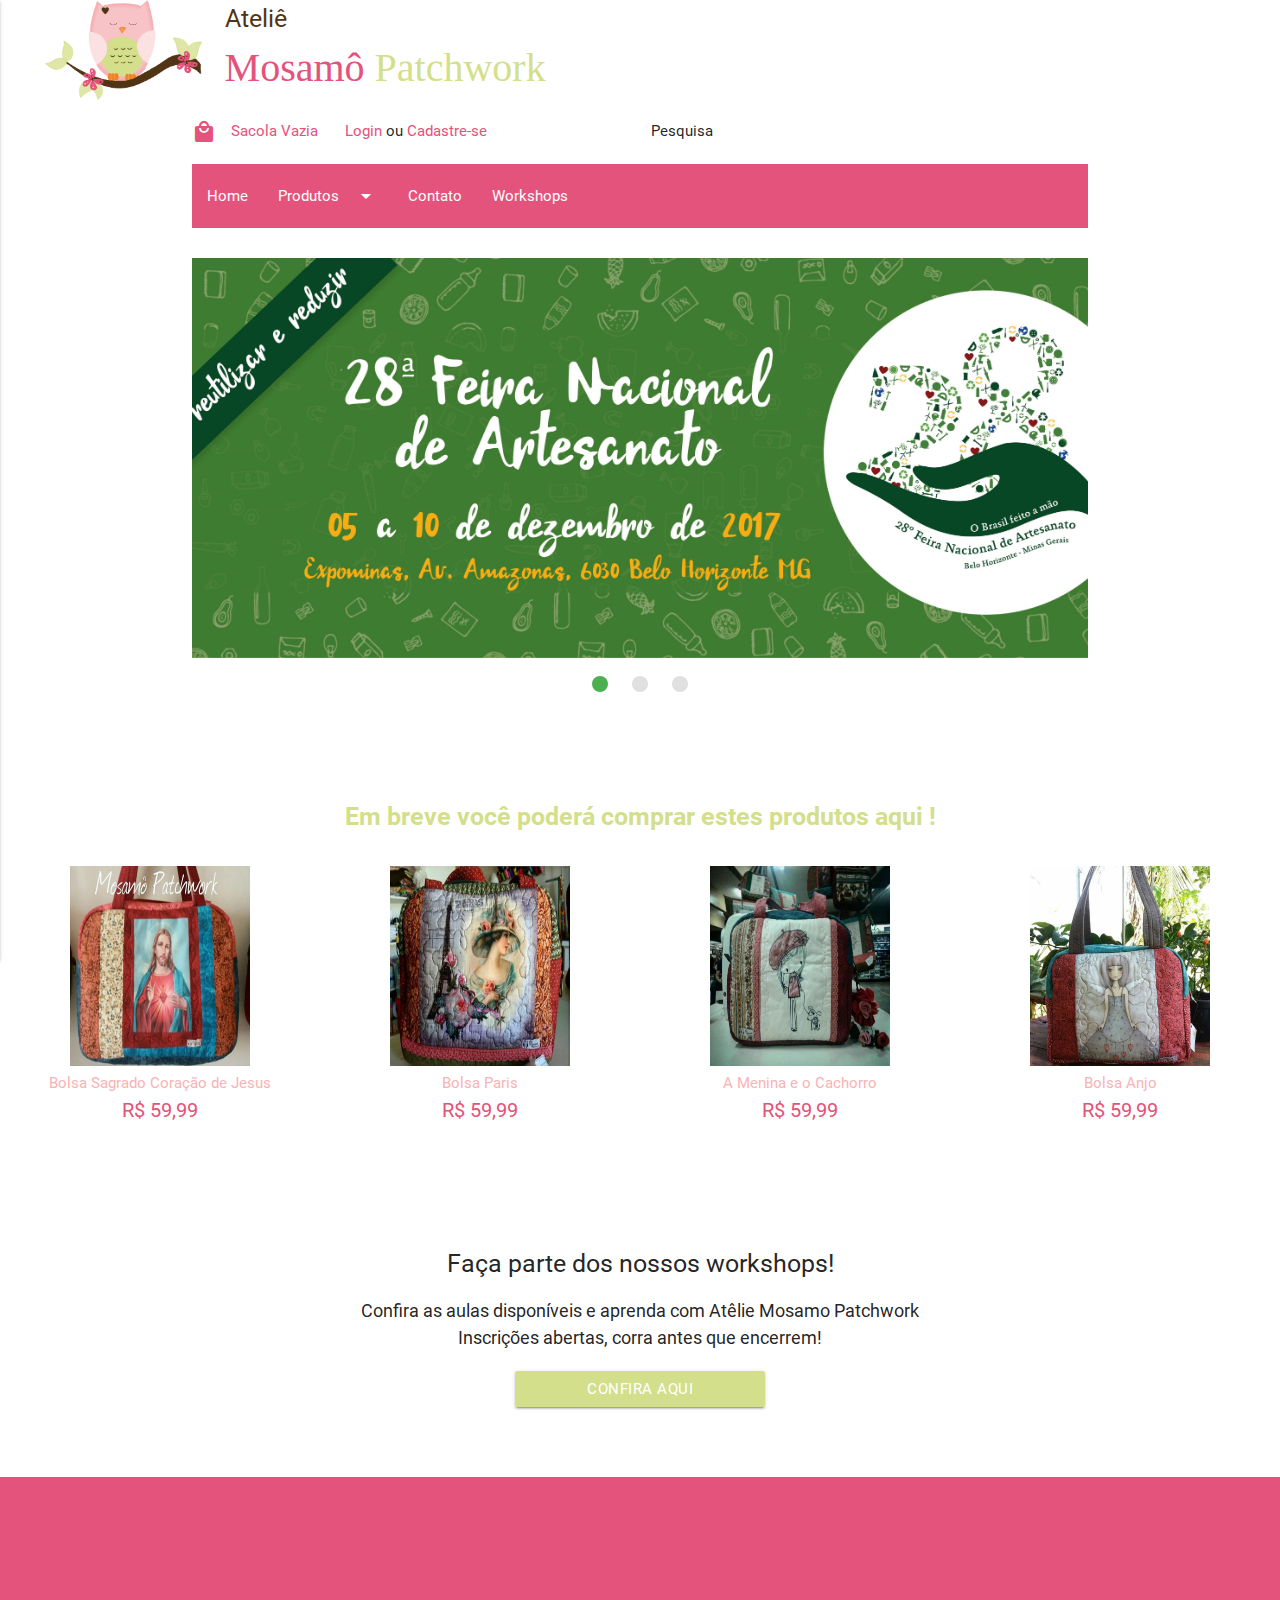
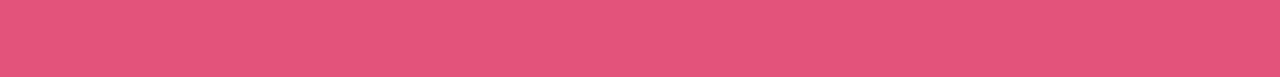
<file: index.html>
<!DOCTYPE html>
<html>
<head>
	<title>Mosamô Patchwork</title>

	<meta charset="utf-8">
	<!--Import Google Icon Font-->
    <link href="https://fonts.googleapis.com/icon?family=Material+Icons" rel="stylesheet">
	<link rel="stylesheet" type="text/css" href="css/materialize.min.css">
	<link rel="stylesheet" type="text/css" href="css/unique.css">
	
	<link rel="icon" type="image/png" href="imgs/favicon-32x32.png" sizes="32x32" />
    <link rel="icon" type="image/png" href="imgs/favicon-16x16.png" sizes="16x16" />

</head>
<body>

<header>
	<div class="ide row col l12 m12 s12">
		<div class="logo col  m3 l2">
			<a href="index.html" class="right"><img src="imgs/logo.png"></a>
		</div>
		<div class="name col  m9 l10">
			<label id="nome-p">Ateliê</label>
			<label id="nome-g">Mosamô <label id="dif">Patchwork</label></label>	
		</div>
	</div>

<div class="alinhar container">
	<div class="row">
		<div class="sacola col s4 m3 l2">
			<a href="#"><i class="material-icons left">local_mall</i>Sacola Vazia</a></div>
		<div class="sign col s4 m3 l4">
			<a class="modal-trigger" href="#modal1">Login</a>
			ou
			<a class="modal-trigger" href="#modal2">Cadastre-se</a>
		</div>
		<div class="search right col s12 m6 l6">Pesquisa</div>
	</div>
	<!--Modal Login-->
	<div id="modal1" class="modal">
	    <div class="modal-content">
	      	<form action="index-logado.html">
	      		<div class="input-field">
          			<input placeholder="Digite o e-mail" id="email" type="email" class="validate">
          			<label for="email">E-mail</label>
        		</div>
        		<div class="input-field">
          			<input placeholder="Digite a senha" id="senha" type="text" class="validate">
          			<label for="senha">Senha</label>
        		</div>

        		<div class="alinharbt">
        			<input type="checkbox" class="filled-in" id="manterlog" />
        			<label for="manterlog" id="manterlog">Manter conectado</label>

	      			<button class="bt-entrar btn waves-effect" type="submit" name="action">Entrar</button>

	      			<p id="ou">ou</p>
      				<button class="bt-loginf btn waves-effect" type="submit" name="action">Logar com o Facebook</button>

		      		<button class="bt-loging btn waves-effect" type="submit" name="action"><i class="mdi mdi-facebook-box"></i>Logar com o Google</button>

		      		<a href="#" id="lbl-esq">Esqueci minha senha</a>
				</div>
	      	</form>
	    </div>
	</div>

	<!--Modal Cadastro-->
	<div id="modal2" class="modal">
	    <div class="modal-content">
	    	<div class="inf-cad col m12 l12">
				<label class="titulo-form">Cadastro</label>

				<div id="texto-sup">Ainda não é cadastrado? Não Perca Tempo!</div>
				<div id="texto-inf">Você fica por dentro de todas as novidades do site! vai saber das promoções, os novos produtos e eventos.</div>
			</div>
	      	<div class="alinha-dados row">
	<div class=" col m6 l7">
		<form action="perfil.html">
			<div class="row">
		        <div class="input-field col s12">
		          <input id="nome" type="text" class="validate">
		          <label for="nome">Nome Completo</label>
		        </div>
		     </div>
		     <div class="row">
		        <div class="input-field col s12">
		          <input id="email" type="text" class="validate">
		          <label for="email">Email</label>
		        </div>
		     </div>
		     <div class="row">
		        <div class="input-field col s12">
		          <input id="senha" type="password" class="validate">
		          <label for="senha">Senha</label>
		        </div>
		     </div>
		    <div class="grupo-check">
		    	<input type="checkbox" class="filled-in validate" id="termos" />
	      		<label for="termos">Li e aceito os Termos e Condições de Uso</label>
	      	</div>
	      	<div class="grupo-check">
		    	<input type="checkbox" class="filled-in validate" id="novidades" />
	      		<label for="novidades">Aceito receber novidades do site através do email</label>
	      	</div>
	      	<div class="alinhabt">
	      		<button id="bt-registro" class="btn waves-effect" type="submit" name="action">Registrar </button>
	      	</div>
		</form>
	</div>
	<div class="loga-conta col l5">
		<div class="alinhabt">
      		<button id="log-f" class="btn waves-effect" type="submit" name="action">Logar com o Facebook
      	</div>
      	<div class="alinhabt">
      		<button id="log-g" class="btn waves-effect" type="submit" name="action"><i class="mdi mdi-facebook-box"></i>Logar com o Google</button>
      	</div>
	</div>
</div>
	    </div>
	</div>

	<nav class="menu z-depth-0">
		<div class="nav-wrapper">
			<!--	BOTÃO MENU 		-->
			<a href="#" data-activates="menu-mobile" class="button-collapse">
				<i class="material-icons">menu</i>
			</a>

			<ul id="nav-mobile" class="left hide-on-med-and-down">
				<li><a href="#">Home</a></li>
				<li><a href="#" class="dropdown-button" data-activates="dropdown" data-beloworigin="true"><i class="material-icons right">arrow_drop_down</i>Produtos</a></li>
				<li><a href="#">Contato</a></li>
				<li><a href="#">Workshops</a></li>
			</ul>

			<!--Menu dropdown-->
			<ul class="dropdown-content" id="dropdown">
				<li><a href="produto.html">Link 1</a></li>
				<li><a href="produto.html">Link 2</a></li>
				<li><a href="produto.html">Link 3</a></li>
			</ul>

			<!--Menu Mobile-->
			<ul id="menu-mobile" class="side-nav">
				<li><a href="#">Home</a></li>
				<li class="no-padding">
					<ul class="collapsible collapsible-accordion">
						<li>
							<a class="collapsible-header"><i class="material-icons right">arrow_drop_down</i>Dropdown</a>
							<div class="collapsible-body">
								<ul>
					                <li><a href="produto.html">First</a></li>
					                <li><a href="produto.html">Second</a></li>
					                <li><a href="produto.html">Third</a></li>
					                <li><a href="produto.html">Fourth</a></li>
					            </ul>
            				</div>
          				</li>
       				</ul>
     			</li>
				<li><a href="#">Contato</a></li>
				<li><a href="#">Workshops</a></li>
			</ul>
		</div>
	</nav>
</div>
</header>

<main>
<!--INICIO DO CONTAINER-->
<div class="container">
	<div class="slider">
    <ul class="slides">
      <li>
        <img src="imgs/feira.jpg">
      </li>
      <li class="pink darken-1">
        <img src="">
        <div class="caption center-align">
          <h2>Em breve!</h2>
          <h4 class="light grey-text text-lighten-3">Você poderá comprar nossos produtos por aqui!</h4>
        </div>
      </li>
      <li>
        <img src="imgs/banner2.jpg">
      </li>
    </ul>
  </div>

<!--FIM DO CONTAINER-->
</div>

<div class="breve-prod row">
	<p class="inf-prod">Em breve você poderá comprar estes produtos aqui !</p>	

	<div class="produto col s6 m3 l3">
		<section>
			<a href="#desc-prod" class="modal-trigger"><img title="Clique para ver a descrição do produto" id="img-prod" src="imgs/produtos/bolsa-sagrado-coracao-de-Jesus.jpg"></a>
		</section>
		<section>
			<p id="nome-prod">Bolsa Sagrado Coração de Jesus</p>
		</section>
		<section >
			<p id="preco-prod">R$ 59,99</p>
		</section>
		<div class="span">
			<button class="btn">Comprar</button>
		</div>
		<div class="span">
			<a href="#">adicionar ao carrinho +</a>
		</div>
	</div>

	<div class="produto col s6 m3 l3">
		<section>
			<a href="#desc-prod" class="modal-trigger"><img title="Clique para ver a descrição do produto" id="img-prod" src="imgs/produtos/bolsa-lado-paris.jpg"></a>
		</section>
		<section>
			<p id="nome-prod">Bolsa Paris</p>
		</section>
		<section >
			<p id="preco-prod">R$ 59,99</p>
		</section>
		<div class="span">
			<button class="btn">Comprar</button>
		</div>
		<div class="span">
			<a href="#">adicionar ao carrinho +</a>
		</div>
	</div>

	<div class="produto col s6 m3 l3">
		<section>
			<a href="#desc-prod" class="modal-trigger"><img title="Clique para ver a descrição do produto" id="img-prod" src="imgs/produtos/a-menina-e-o-cachorro.jpg"></a>
		</section>
		<section>
			<p id="nome-prod">A Menina e o Cachorro</p>
		</section>
		<section >
			<p id="preco-prod">R$ 59,99</p>
		</section>
		<div class="span">
			<button class="btn">Comprar</button>
		</div>
		<div class="span">
			<a href="#">adicionar ao carrinho +</a>
		</div>
	</div>

	<div class="produto col s6 m3 l3">
		<section>
			<a href="#desc-prod" class="modal-trigger"><img title="Clique para ver a descrição do produto" id="img-prod" src="imgs/produtos/bolsa-anjo.jpg"></a>
		</section>
		<section>
			<p id="nome-prod">Bolsa Anjo</p>
		</section>
		<section >
			<p id="preco-prod">R$ 59,99</p>
		</section>
		<div class="span">
			<button class="btn">Comprar</button>
		</div>
		<div class="span">
			<a href="#">adicionar ao carrinho +</a>
		</div>
	</div>

</div>

<!--MODAL PRODUTOS-->
<div id="desc-prod" class="modal">
	<div class="modal-content">
		<div class="row">
		    <div class="outras-img col l1 m1"></div>
		    <div class="desc-img col l5">
		    	<img src="imgs/oi1.jpg">
		    </div>
		    <div class="col l6">
		    	Aqui fica os dados do produto
		    </div>
		</div>
	</div>
</div>

<div class="desc-work row">
	<p class="titulo-work">Faça parte dos nossos workshops!</p>
	<p>Confira as aulas disponíveis e aprenda com Atêlie Mosamo Patchwork</p>
	<p>Inscrições abertas, corra antes que encerrem!</p>
	<button class="btn confira">Confira aqui</button>
</div>


</main>



<footer></footer>


<!--SCRIPTS-->
 <script type="text/javascript" src="https://code.jquery.com/jquery-3.2.1.min.js"></script>
 <script type="text/javascript" src="js/materialize.js"></script>

 <!-- MENU MOBILE -->
 <script>
 	$(".button-collapse").sideNav(); 

  $(document).ready(function(){
      $('.slider').slider();
    })
  $(document).ready(function(){
    // the "href" attribute of the modal trigger must specify the modal ID that wants to be triggered
    $('.modal').modal();
  });

 $('.next').click(function(){
 	$('.carousel').carousel('next');

 });
$('.prev').click(function(){
 $('.carousel').carousel('prev');
 });
   </script>
</body>
</html>
</file>
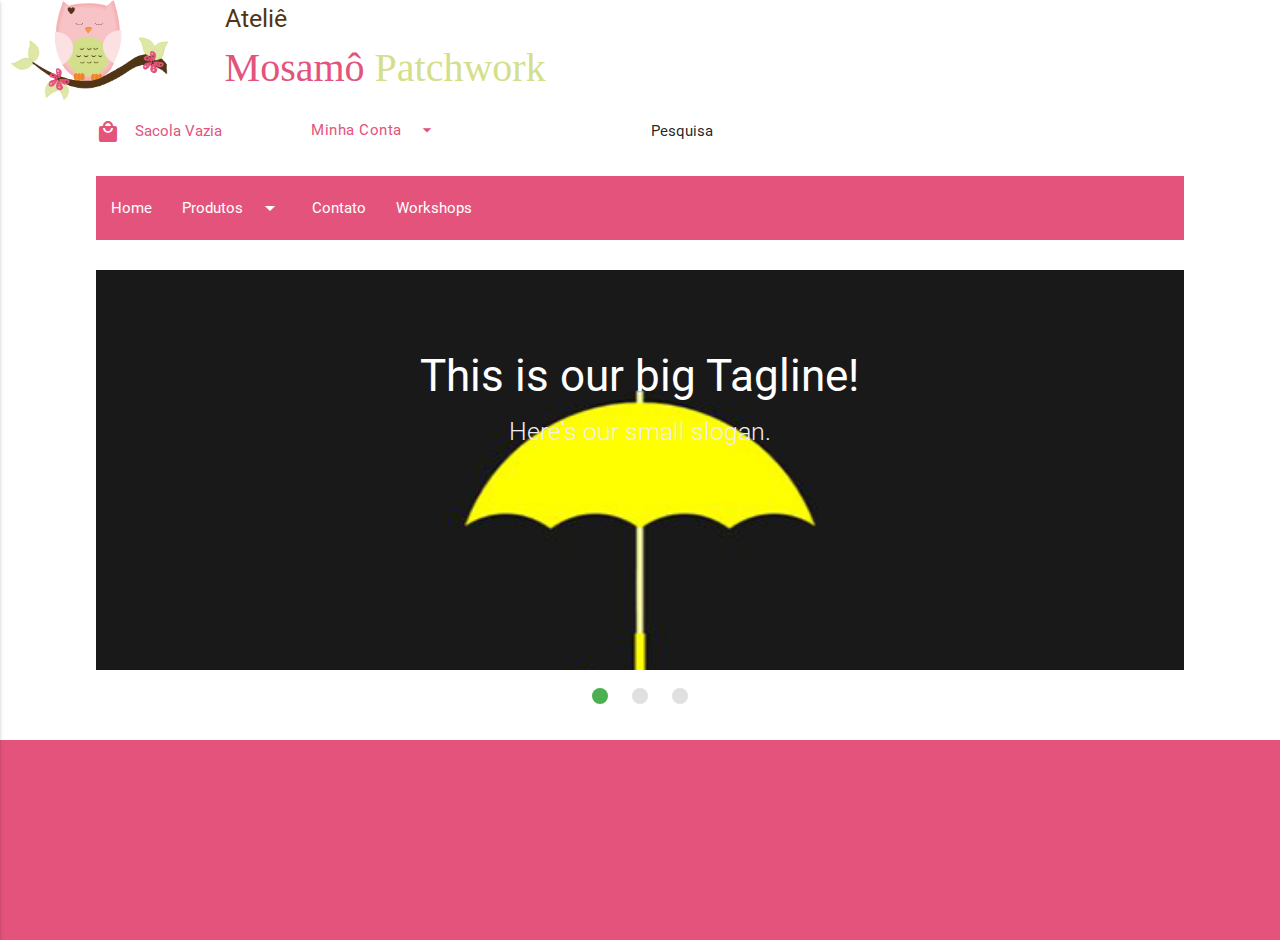
<file: index-logado.html>
<!DOCTYPE html>
<html>
<head>
	<title></title>

	<meta charset="utf-8">
	<!--Import Google Icon Font-->
    <link href="https://fonts.googleapis.com/icon?family=Material+Icons" rel="stylesheet">
	<link rel="stylesheet" type="text/css" href="css/materialize.css">
	<link rel="stylesheet" type="text/css" href="css/unique.css">
</head>
<body>

<header>
	<div class="ide row col l12 m12 s12">
		<div class="logo col s12 m3 l2">
			<a href="index.html"><img src="imgs/logo.png"></a>
		</div>
		<div class="name col s12 m9 l10">
			<label id="nome-p">Ateliê</label>
			<label id="nome-g">Mosamô <label id="dif">Patchwork</label></label>	
		</div>
	</div>

<div class="alinhar container">
	<div class="row">
		<div class="sacola col s5 m3 l2">
			<a href="#"><i class="material-icons left">local_mall</i>Sacola Vazia</a></div>
		<div class="sign col s7 m4 l3">
			<a href="#" class="bt-conta dropdown-button btn z-depth-0" data-activates="drop-dados" data-beloworigin="true">
				<i class="material-icons right">arrow_drop_down</i>
				Minha Conta
			</a>
		</div>
		<!--Dados dropdown-->
			<ul class="dropdown-content z-depth-0" id="drop-dados">
				<li><a href="#">Meus Dados</a></li>
				<li><a href="#">Meus Pedidos</a></li>
				<li class="divider"></li>
				<li><a href="index.html">Sair</a></li>
			</ul>
		<div class="search right col s12 m5 l6">Pesquisa</div>
	</div>


	<nav class="menu z-depth-0">
		<div class="nav-wrapper">
			<!--	BOTÃO MENU 		-->
			<a href="#" data-activates="menu-mobile" class="button-collapse">
				<i class="material-icons">menu</i>
			</a>

			<ul id="nav-mobile" class="left hide-on-med-and-down">
				<li><a href="#">Home</a></li>
				<li><a href="#" class="dropdown-button" data-activates="dropdown" data-beloworigin="true"><i class="material-icons right">arrow_drop_down</i>Produtos</a></li>
				<li><a href="#">Contato</a></li>
				<li><a href="#">Workshops</a></li>
			</ul>

			<!--Menu dropdown-->
			<ul class="dropdown-content z-depth-0" id="dropdown">
				<li><a href="produto.html">Link 1</a></li>
				<li><a href="produto.html">Link 2</a></li>
				<li><a href="produto.html">Link 3</a></li>
			</ul>

			<!--Menu Mobile-->
			<ul id="menu-mobile" class="side-nav">
				<li><a href="#">Home</a></li>
				<li class="no-padding">
					<ul class="collapsible collapsible-accordion">
						<li>
							<a class="collapsible-header"><i class="material-icons right">arrow_drop_down</i>Dropdown</a>
							<div class="collapsible-body">
								<ul>
					                <li><a href="produto.html">First</a></li>
					                <li><a href="produto.html">Second</a></li>
					                <li><a href="produto.html">Third</a></li>
					                <li><a href="produto.html">Fourth</a></li>
					            </ul>
            				</div>
          				</li>
       				</ul>
     			</li>
				<li><a href="#">Contato</a></li>
				<li><a href="#">Workshops</a></li>
			</ul>
		</div>
	</nav>
</div>
</header>

<main class="container">
	<div class="slider">
    <ul class="slides">
      <li>
        <img src="imgs/1.png"> <!-- random image -->
        <div class="caption center-align">
          <h3>This is our big Tagline!</h3>
          <h5 class="light grey-text text-lighten-3">Here's our small slogan.</h5>
        </div>
      </li>
      <li>
        <img src="imgs/banner.jpg"> <!-- random image -->
        <div class="caption left-align">
          <h3>Left Aligned Caption</h3>
          <h5 class="light grey-text text-lighten-3">Here's our small slogan.</h5>
        </div>
      </li>
      <li>
        <img src="imgs/3.jpg"> <!-- random image -->
        <div class="caption right-align">
          <h3>Right Aligned Caption</h3>
          <h5 class="light grey-text text-lighten-3">Here's our small slogan.</h5>
        </div>
      </li>
    </ul>
  </div>



</main>



<footer></footer>


<!--SCRIPTS-->
 <script type="text/javascript" src="https://code.jquery.com/jquery-3.2.1.min.js"></script>
 <script type="text/javascript" src="js/materialize.js"></script>

 <!-- MENU MOBILE -->
 <script> $(".button-collapse").sideNav(); 

  $(document).ready(function(){
      $('.slider').slider();
    })
  $(document).ready(function(){
    // the "href" attribute of the modal trigger must specify the modal ID that wants to be triggered
    $('.modal').modal();
  });

   </script>
</body>
</html>
</file>
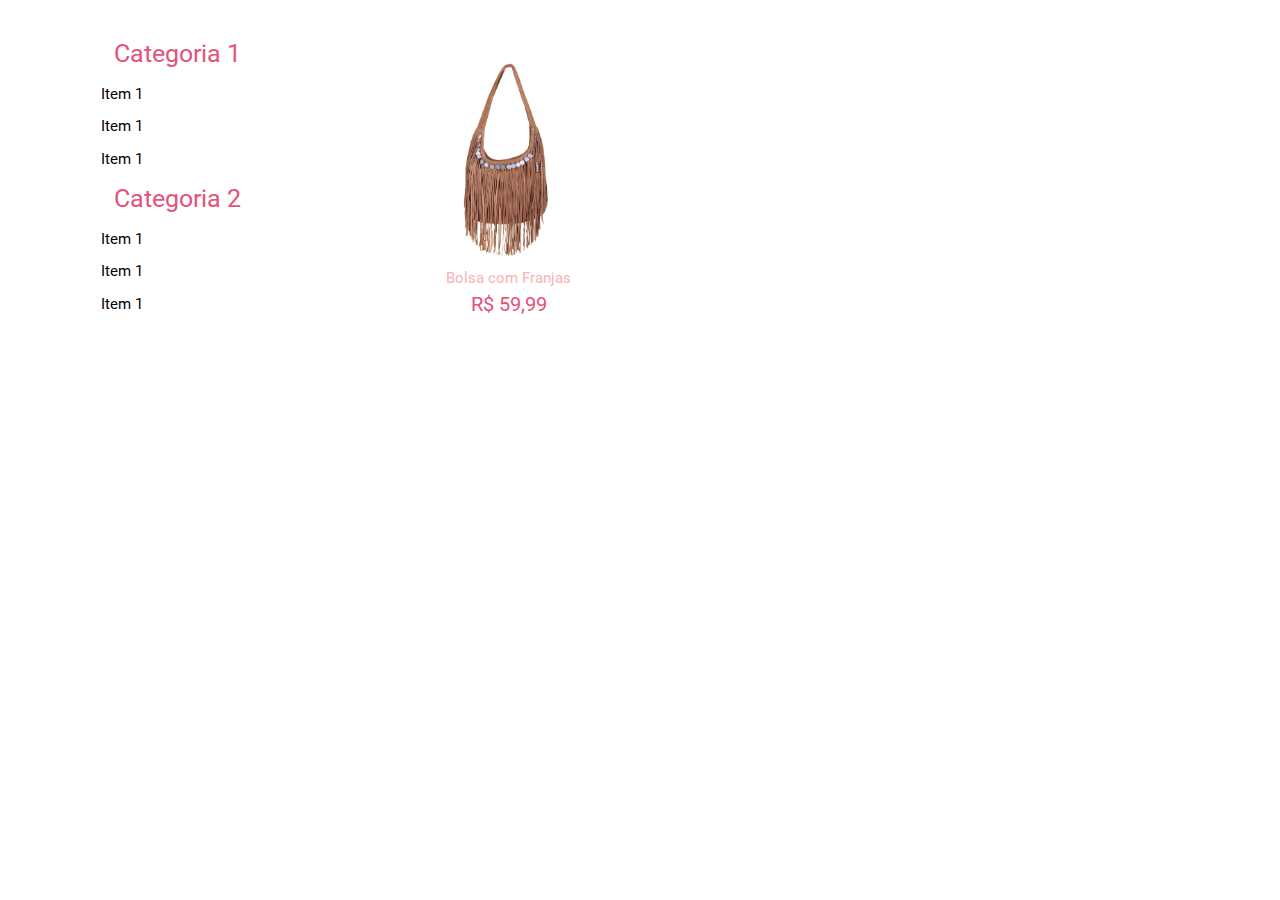
<file: produto.html>
<!DOCTYPE html>
<html>
<head>
	<title></title>
	<meta charset="utf-8">
	<!--Import Google Icon Font-->
    <link href="https://fonts.googleapis.com/icon?family=Material+Icons" rel="stylesheet">
	<link rel="stylesheet" type="text/css" href="css/materialize.css">
	<link rel="stylesheet" type="text/css" href="css/unique.css">
</head>
<body>
<main class="container">
	
	<div class="row">
		<div class="filtro col m2 l2">
			<ul>
				<li class="titulo-filtro">Categoria 1</li>
				<li><a href="#">Item 1</a></li>
				<li><a href="#">Item 1</a></li>
				<li><a href="#">Item 1</a></li>
				<li class="titulo-filtro">Categoria 2</li>
				<li><a href="#">Item 1</a></li>
				<li><a href="#">Item 1</a></li>
				<li><a href="#">Item 1</a></li>
			</ul>
		</div>

		<div class="mostruario right col m9 l9">
			<div class="produto col m4 l4">
				<section>
					<a href="#desc-prod" class="modal-trigger"><img title="Clique para ver a descrição do produto" id="img-prod" src="imgs/oi1.jpg"></a>
				</section>
				<section>
					<p id="nome-prod">Bolsa com Franjas</p>
				</section>
				<section >
					<p id="preco-prod">R$ 59,99</p>
				</section>
				<div class="span">
					<button class="btn">Comprar</button>
				</div>
				<div class="span">
					<a href="#">adicionar ao carrinho +</a>
				</div>
			</div>
		</div>
	</div>
</main>

<!--MODAL PRODUTOS-->
<div id="desc-prod" class="modal">
	<div class="modal-content">
		<div class="row">
		    <div class="outras-img col l1 m1"></div>
		    <div class="desc-img col l5">
		    	<img src="imgs/oi1.jpg">
		    </div>
		    <div class="col l6">
		    	Aqui fica os dados do produto
		    </div>
		</div>
	</div>
</div>



<!--SCRIPTS-->
 <script type="text/javascript" src="https://code.jquery.com/jquery-3.2.1.min.js"></script>
 <script type="text/javascript" src="js/materialize.js"></script>

 <!-- MENU MOBILE -->
 <script> $(".button-collapse").sideNav(); 

  $(document).ready(function(){
      $('.slider').slider();
    })
  $(document).ready(function(){
    // the "href" attribute of the modal trigger must specify the modal ID that wants to be triggered
    $('.modal').modal();
  });

   </script>
</body>
</html>
</file>
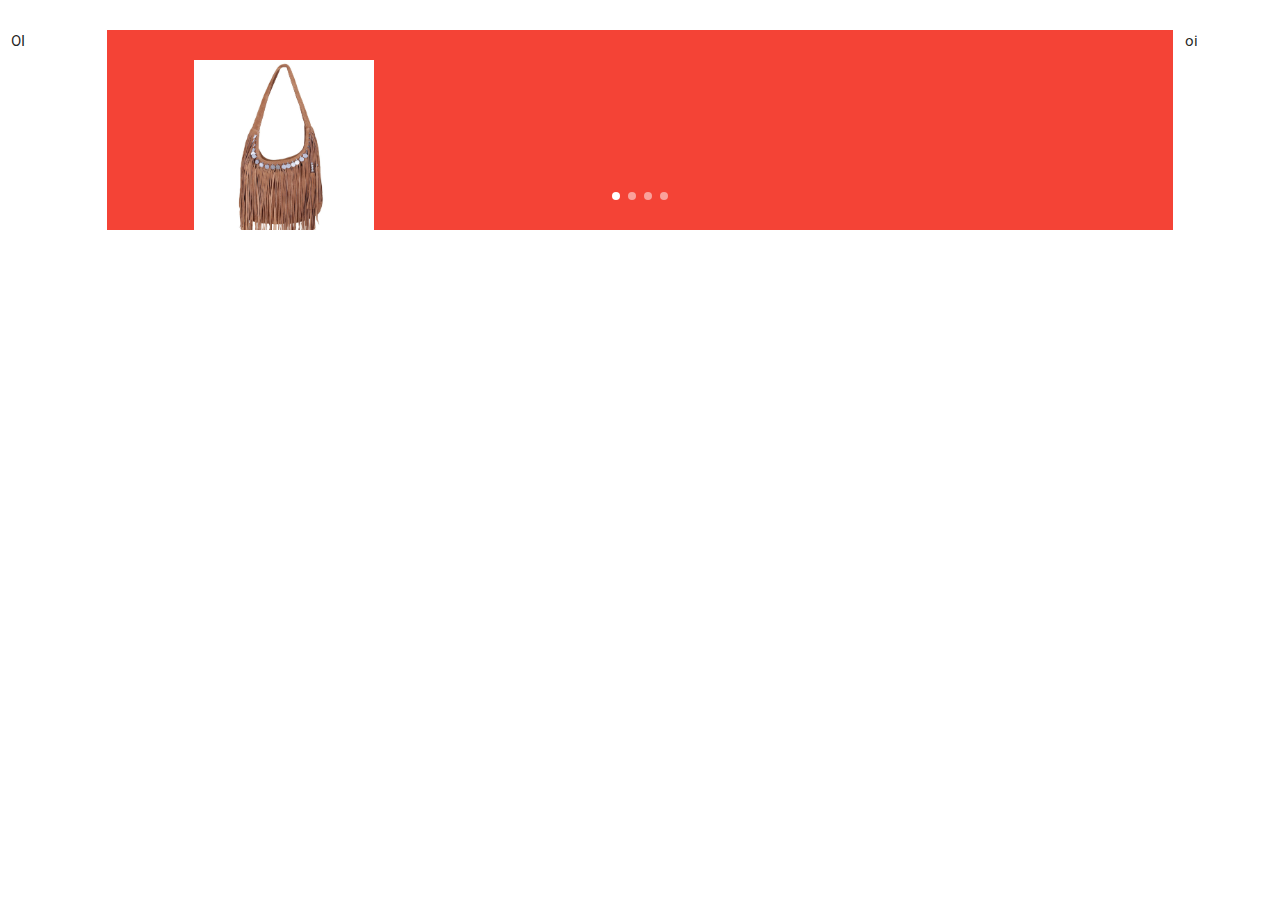
<file: teste carrossel inline.html>
<!DOCTYPE html>
<html>
<head>
	<title></title>
	<meta charset="utf-8">
	<!--Import Google Icon Font-->
    <link href="https://fonts.googleapis.com/icon?family=Material+Icons" rel="stylesheet">
	<link rel="stylesheet" type="text/css" href="css/materialize.css">
	<link rel="stylesheet" type="text/css" href="css/unique.css">
</head>
<body>
<main >


<div class="row">
    <div class="col l1">OI</div>
    <div class="col l10 carousel carousel-slider" data-indicators="true">
    	<div class="carousel-item red white-text" href="#one!">
    		<div class="produto col m4 l4">
				<section>
					<a href="#desc-prod" class="modal-trigger"><img title="Clique para ver a descrição do produto" id="img-prod" src="imgs/oi1.jpg"></a>
				</section>
				<section>
					<p id="nome-prod">Bolsa com Franjas</p>
				</section>
				<section >
					<p id="preco-prod">R$ 59,99</p>
				</section>
				<div class="span">
					<button class="btn">Comprar</button>
				</div>
				<div class="span">
					<a href="#">adicionar ao carrinho +</a>
				</div>
			</div>
    	</div>
		<div class="carousel-item amber white-text" href="#two!">
		    <h2>Second Panel</h2>
		    <p class="white-text">This is your second panel</p>
		</div>
		<div class="carousel-item green white-text" href="#three!">
		    <h2>Third Panel</h2>
		    <p class="white-text">This is your third panel</p>
		</div>
		<div class="carousel-item blue white-text" href="#four!">
		    <h2>Fourth Panel</h2>
	   <p class="white-text">This is your fourth panel</p>
		</div>
  	</div>
    <div class="col l1">oi</div>
</div>
</main>

<!--MODAL PRODUTOS-->
<div id="desc-prod" class="modal">
	<div class="modal-content">
		<div class="row">
		    <div class="outras-img col l1 m1"></div>
		    <div class="desc-img col l5">
		    	<img src="imgs/oi1.jpg">
		    </div>
		    <div class="col l6">
		    	Aqui fica os dados do produto
		    </div>
		</div>
	</div>
</div>



<!--SCRIPTS-->
 <script type="text/javascript" src="https://code.jquery.com/jquery-3.2.1.min.js"></script>
 <script type="text/javascript" src="js/materialize.js"></script>

 <!-- MENU MOBILE -->
 <script> $(".button-collapse").sideNav(); 

  $(document).ready(function(){
      $('.slider').slider();
    })
  $(document).ready(function(){
    // the "href" attribute of the modal trigger must specify the modal ID that wants to be triggered
    $('.modal').modal();
  });

   $('.carousel.carousel-slider').carousel({fullWidth: true});

   </script>
</body>
</html>
</file>
<file: css/unique.css>
*{
	margin: 0;
	padding: 0;
}
main{
	padding-top: 30px;
	padding-bottom: 30px;
}
footer{
	height: 200px;
	background-color: #E3537B;
}

.ide{height: 100px;}
.logo img{height: 100px;max-width: 100%;}

#nome-p{font-size: 25px;display: block;color: #503414;}
#nome-g{font-size: 40px;font-family: "Monotype Corsiva";color: #E3537B;}
#dif{font-size: 40px;color: #D3DF8B;font-family: "Monotype Corsiva";}

.menu{background-color: #E3537B;}

#modal1{
	width: 25%;
}
.sign a{
	color: #E3537B;
}
.sacola a{
	color: #E3537B;
}
.inf-cad{text-align: center;}
.titulo-form{text-align: center; font-size: 30px;color: #E3537B}

#texto-sup{text-align: left; font-size: 20px; color: #503414;}
#texto-inf{text-align: left;font-size: 15px; color:#D1E288;}
#bt-registro{width: 250px; background-color: #E45D82;margin-top: 20px;}
.alinhabt{text-align: center;}
.alinha-dados{margin-bottom: 20px;}
.loga-conta{margin-top: 50px;}
#log-f{width: 300px;font-size: 15px; background-color: #1672AF;}
#log-g{width: 300px;font-size: 15px;background-color: #E61616; margin-top:50px;}

#modal2{
	max-height: 82%;
	width: 80%;
}
#ou{
	text-align: center;
	margin-top: 10px;
	color: #E45D82;
}
#manterlog,#lbl-esq{
	color:#D3DF8B;
}
.bt-entrar{
	width: 100%;
	margin-top: 10px;
	background-color: #E45D82;
	font-size: 15px;
}
.bt-loginf{
	width: 100%;
	font-size: 15px;
	background-color: #1672AF;
}
.bt-loging{
	width: 100%;
	margin-top: 10px;
	font-size: 15px;
	background-color: #E61616;
	margin-bottom: 10px;
}

.bt-conta{
	background-color: white;
	text-transform: none;
	line-height: 20px;
}
.bt-conta:hover,.bt-conta:focus{
	background-color: white;
}
#drop-dados li a{
	transition: .4s;
	color: #E3537B;
	font-size: 15px;
}

#dropdown{
	background-color: #E3537B;
	border-top: 1px solid white;
}
#dropdown a{
	color: white;
}
#dropdown li:hover, .dropdown li.active, .dropdown li.selected, #drop-dados li:hover, #drop-dados li.active {
  background-color: #F8C3C6;
}


.filtro{height: auto;}
.filtro .titulo-filtro{font-size: 25px; color: #E3537B; text-align: center; cursor: default;}
.filtro .titulo-filtro:hover{background-color: unset;}
.filtro ul li{text-align: left; cursor: pointer;transition: .4s; padding: 5px;}
.filtro ul li a{color: #000;}
.filtro ul li:hover{background-color: rgba(225,225,225,.6);}

.prod{margin-top: 20px;margin-bottom: 20px; text-align: center;}

.produto{text-align: center; margin-top: 30px;}

#img-prod{width: 180px;height: 200px;}
#nome-prod{color: #F8B3B5; font-size: 15px;}
#preco-prod{font-size: 20px; color: #E4527A;}


.breve-prod{margin-top: 100px; margin-bottom: 100px;}
.span{display: none;}
.span button{background-color: #E3537B;color: #fff;}
.span button:hover{background-color: #F8C3C6; }
.span a{color: #D1E288; font-size: 15px;}
.inf-prod{
	text-align: center;
	font-size: 25px;
	font-weight: bold;
	color: #D3DF8B;
}

#desc-prod{
	width: 85%;
	max-height: 80%;
}
#desc-prod .desc-img img{width: 100%; height: auto;}

.desc-work{

	text-align: center;
}
.desc-work p{
	text-align: center;
	font-size: 18px;
}
.desc-work .confira{
	background-color: #D3DF8B;
	width: 250px;
	margin-top: 20px;
	margin-bottom: 20px;
}
.desc-work .titulo-work{
	font-size: 25px;
	padding-top: 20px;
	padding-bottom: 15px;
}
</file>
